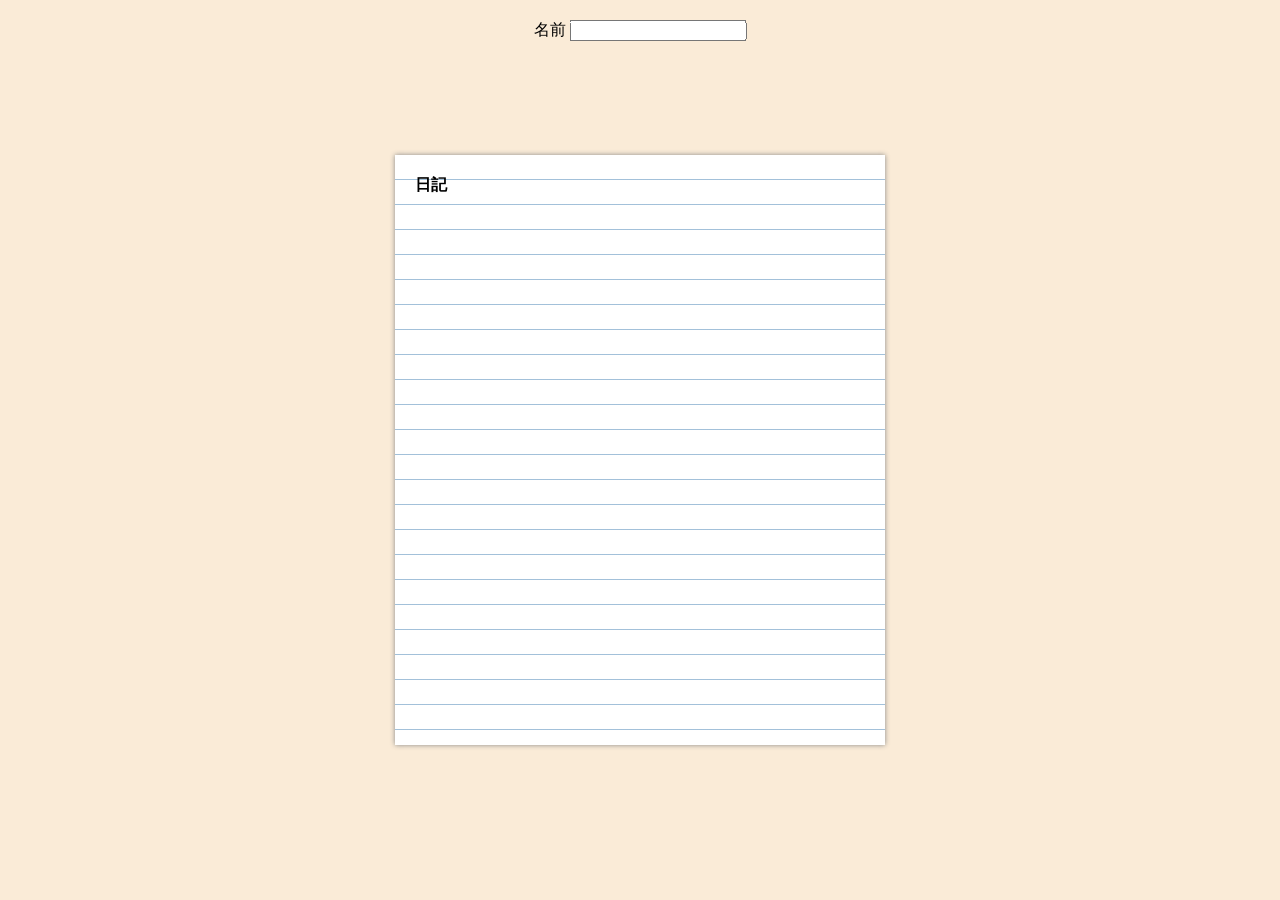
<file: note/index.html>
<!DOCTYPE html>
<html lang="en">
<head>
    <meta charset="UTF-8">
    <meta name="viewport" content="width=device-width, initial-scale=1.0">
    <link rel="stylesheet" href="style.css?v=2">
    <title>日記帳</title>
</head>
<body>
    <div class="form">
        <label for="name">名前</label>
        <input type="text" class="name">
    </div>

    <div class="note">

        <div class="line">

            <p>日記</p>

            <div class="text" contenteditable spellcheck="false">

            </div>

        </div>

    </div>
</body>
</html>
</file>
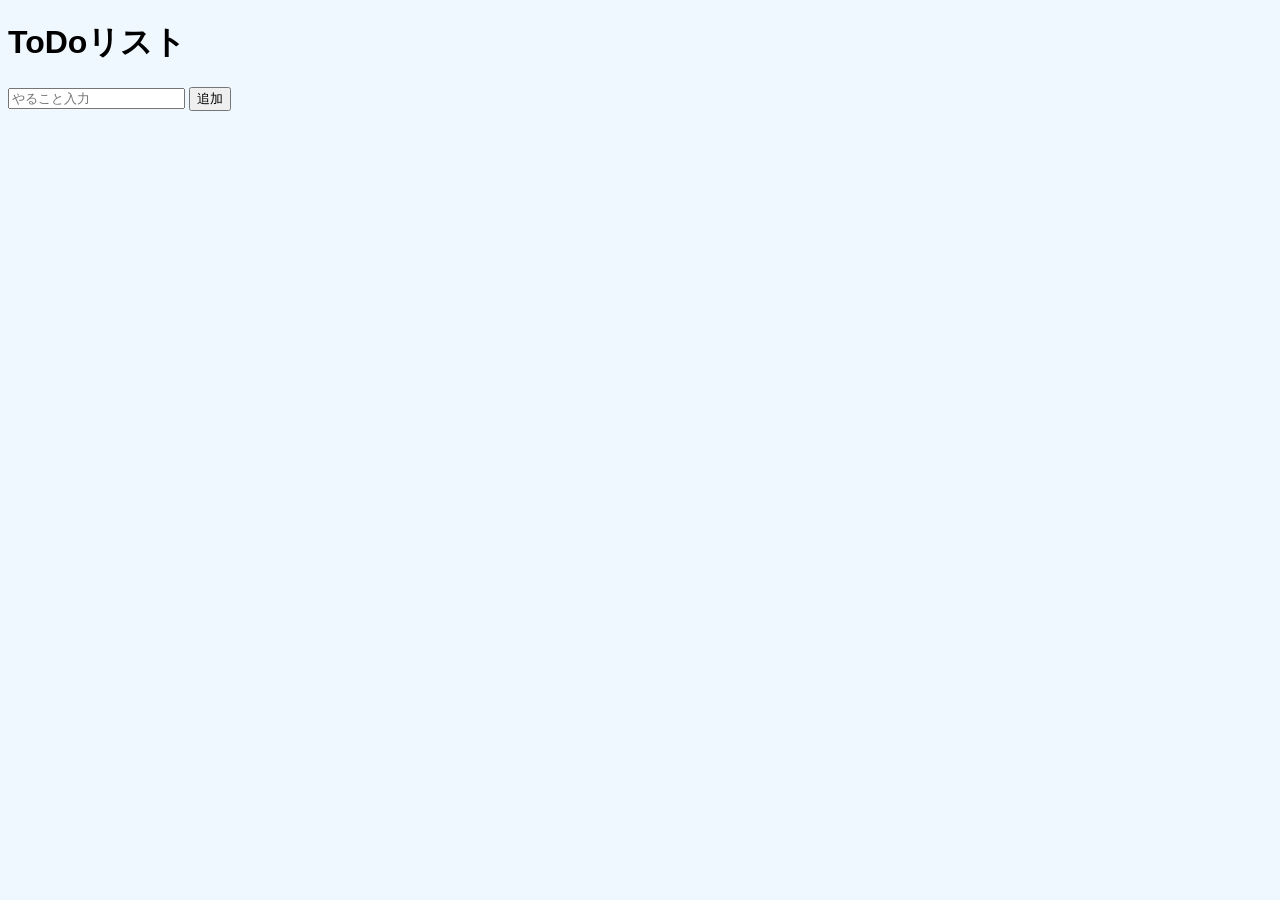
<file: ToDoList1.html>
<!DOCTYPE html>
<html lang="ja">
<head>
  <meta charset="UTF-8">
  <title>ToDoリスト</title>

  <style>
    body{
      background-color: #f0f8ff;
      font-family: Arial;
    }
  </style>
</head>
<body>

  <h1>ToDoリスト</h1>

  <input type="text" id="taskInput" placeholder="やること入力">
  <button onclick="addTask()">追加</button>

  <ul id="taskList"></ul>


  <script>
   function addTask() {
  const input = document.getElementById("taskInput");
  const task = input.value;

  if (task === "") return;

  const li = document.createElement("li");

  const text = document.createTextNode(task);
  li.appendChild(text);

  const deleteBtn = document.createElement("button");
  deleteBtn.textContent = "削除";

  deleteBtn.onclick = function() {
    li.remove();
  };

  li.appendChild(deleteBtn);

  document.getElementById("taskList").appendChild(li);

  input.value = "";
}
  </script>

</body>
</html>
</file>
<file: note/style.css>
body {
  margin: 0;
  background-color: antiquewhite;
}

.form {
  position: absolute;
  top: 20px;
  left: 50%;
  transform: translateX(-50%);
}

.note {
  position: absolute;
  width: 450px;
  height: 550px;
  background: repeating-linear-gradient(
    white 0px,
    white 24px,
    steelblue 25px
  );
  top: 50%;
  left: 50%;
  transform: translate(-50%, -50%);
  box-shadow: 0px 0px 5px #888;
  padding: 20px;
}

.note p {
  margin: 0;
  font-weight: bold;
}

.text {
  margin-top: 10px;
  height: calc(100% - 40px);
  outline: none;
}
</file>
